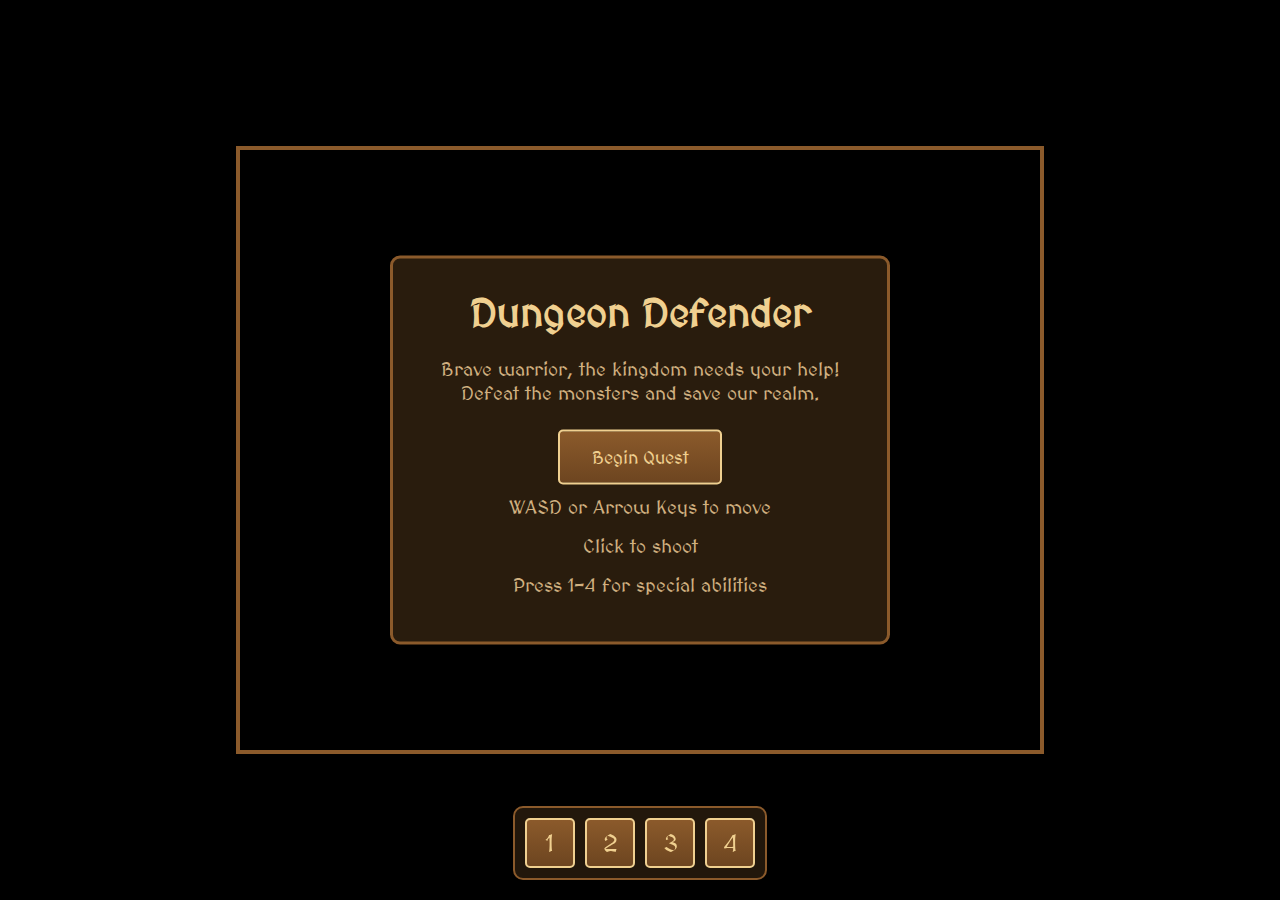
<file: Mohammed website/index.html>
<!DOCTYPE html>
<html lang="en">
<head>
    <meta charset="UTF-8">
    <meta name="viewport" content="width=device-width, initial-scale=1.0">
    <title>Dungeon Defender</title>
    <link href="https://fonts.googleapis.com/css2?family=MedievalSharp&display=swap" rel="stylesheet">
    <link rel="icon" href="favicon.ico" type="image/x-icon">
    <meta property="og:title" content="Dungeon Defender">
<meta property="og:description" content="Brave warrior, defend the kingdom from monsters!">
<meta property="og:image" content="https://yourdomain.com/game-screenshot.jpg">


    <style>
        * {
            margin: 0;
            padding: 0;
            box-sizing: border-box;
        }
        
        body {
            font-family: 'MedievalSharp', cursive;
            background: #000;
            color: #f0d090;
            text-align: center;
            overflow: hidden;
        }
        
        .game-container {
            position: relative;
            width: 100vw;
            height: 100vh;
            display: flex;
            flex-direction: column;
            align-items: center;
            justify-content: center;
        }
        
        #gameCanvas {
            border: 4px solid #8b5a2b;
            background-color: #000;
            display: block;
            margin: 0 auto;
        }
        
        .screen {
            position: absolute;
            top: 50%;
            left: 50%;
            transform: translate(-50%, -50%);
            background-color: rgba(43, 29, 14, 0.95);
            padding: 30px;
            border-radius: 10px;
            text-align: center;
            z-index: 10;
            border: 3px solid #8b5a2b;
            width: 500px;
            max-width: 90vw;
        }
        
        .screen h1 {
            color: #f0d090;
            margin-bottom: 20px;
            font-size: 2.5em;
        }
        
        .screen p {
            color: #d0b080;
            margin-bottom: 15px;
            font-size: 1.2em;
        }
        
        .hidden {
            display: none;
        }
        
        button {
            background: linear-gradient(to bottom, #8b5a2b, #6d4520);
            border: 2px solid #f0d090;
            color: #f0d090;
            padding: 15px 32px;
            text-align: center;
            display: inline-block;
            font-size: 18px;
            margin: 10px 2px;
            cursor: pointer;
            border-radius: 5px;
            font-family: 'MedievalSharp', cursive;
        }
        
        button:hover {
            background: linear-gradient(to bottom, #a06c33, #8b5a2b);
        }
        
        .ability-bar {
            position: fixed;
            bottom: 20px;
            left: 50%;
            transform: translateX(-50%);
            display: flex;
            gap: 10px;
            padding: 10px;
            background: rgba(43, 29, 14, 0.8);
            border: 2px solid #8b5a2b;
            border-radius: 10px;
            z-index: 5;
        }
        
        .ability {
            width: 50px;
            height: 50px;
            background: linear-gradient(to bottom, #8b5a2b, #6d4520);
            border: 2px solid #f0d090;
            border-radius: 5px;
            display: flex;
            align-items: center;
            justify-content: center;
            font-size: 24px;
            color: #f0d090;
            cursor: pointer;
            transition: all 0.2s;
        }
        
        .ability:hover {
            transform: translateY(-2px);
            box-shadow: 0 0 10px rgba(240, 208, 144, 0.7);
        }
        
        .stats {
            position: fixed;
            top: 20px;
            left: 20px;
            background: rgba(43, 29, 14, 0.8);
            border: 2px solid #8b5a2b;
            border-radius: 10px;
            padding: 10px;
            text-align: left;
        }
        
        .health-bar, .mana-bar {
            width: 200px;
            height: 20px;
            background: rgba(0, 0, 0, 0.5);
            border: 1px solid #8b5a2b;
            border-radius: 10px;
            margin-top: 5px;
            overflow: hidden;
            position: relative;
        }
        
        .health-fill {
            height: 100%;
            background: linear-gradient(to right, #ff3300, #ff6633);
            width: 100%;
            transition: width 0.3s;
        }
        
        .mana-fill {
            height: 100%;
            background: linear-gradient(to right, #0066ff, #3399ff);
            width: 100%;
            transition: width 0.3s;
        }
        
        .bar-text {
            position: absolute;
            top: 0;
            left: 0;
            width: 100%;
            height: 100%;
            display: flex;
            align-items: center;
            justify-content: center;
            color: white;
            text-shadow: 1px 1px 1px black;
            font-size: 12px;
        }
        
        #message {
            position: absolute;
            top: 100px;
            left: 50%;
            transform: translateX(-50%);
            font-size: 24px;
            color: white;
            text-shadow: 2px 2px 4px black;
            opacity: 0;
            transition: opacity 0.5s, transform 0.5s;
            z-index: 100;
        }
        
        #message.show {
            opacity: 1;
            transform: translateX(-50%) translateY(-20px);
        }
    </style>
</head>
<body>
    <div class="game-container">
        <div id="start-screen" class="screen">
            <h1>Dungeon Defender</h1>
            <p>Brave warrior, the kingdom needs your help! Defeat the monsters and save our realm.</p>
            <button id="start-button">Begin Quest</button>
            <div class="instructions">
                <p>WASD or Arrow Keys to move</p>
                <p>Click to shoot</p>
                <p>Press 1-4 for special abilities</p>
            </div>
        </div>
        
        <canvas id="gameCanvas" width="800" height="600" class="hidden"></canvas>
        
        <div id="message"></div>
        
        <div class="stats hidden">
            <div>Health: <span id="health-text">100/100</span></div>
            <div class="health-bar">
                <div class="health-fill"></div>
                <div class="bar-text">100/100</div>
            </div>
            <div>Mana: <span id="mana-text">100/100</span></div>
            <div class="mana-bar">
                <div class="mana-fill"></div>
                <div class="bar-text">100/100</div>
            </div>
        </div>
        
        <div class="ability-bar hidden">
            <div class="ability" data-ability="1">1</div>
            <div class="ability" data-ability="2">2</div>
            <div class="ability" data-ability="3">3</div>
            <div class="ability" data-ability="4">4</div>
        </div>
    </div>

   <script>
    // Get elements
    const startScreen = document.getElementById('start-screen');
    const startButton = document.getElementById('start-button');
    const canvas = document.getElementById('gameCanvas');
    const ctx = canvas.getContext('2d');
    const messageElement = document.getElementById('message');
    const statsElement = document.querySelector('.stats');
    const abilityBar = document.querySelector('.ability-bar');
    const healthFill = document.querySelector('.health-fill');
    const manaFill = document.querySelector('.mana-fill');
    const healthText = document.getElementById('health-text');
    const manaText = document.getElementById('mana-text');
    
    // Game variables
    let player = {
        x: 375,
        y: 275,
        width: 50,
        height: 50,
        speed: 5,
        color: '#f0d090',
        health: 100,
        maxHealth: 100,
        mana: 100,
        maxMana: 100,
        direction: 'down',
        attackCooldown: 0,
        attackCooldownMax: 10,
        shieldActive: false,
        shieldTimer: 0
    };
    
    let bullets = [];
    let enemies = [];
    let effects = [];
    let gameRunning = false;
    let mouseX = 0;
    let mouseY = 0;
    let score = 0;
    
    let keys = {
        w: false,
        a: false,
        s: false,
        d: false,
        ArrowUp: false,
        ArrowLeft: false,
        ArrowDown: false,
        ArrowRight: false,
        '1': false,
        '2': false,
        '3': false,
        '4': false
    };
    
    // Start game
    function startGame() {
        console.log("Game starting...");
        startScreen.classList.add('hidden');
        canvas.classList.remove('hidden');
        statsElement.classList.remove('hidden');
        abilityBar.classList.remove('hidden');
        gameRunning = true;
        
        // Create some enemies
        for (let i = 0; i < 5; i++) {
            spawnEnemy();
        }
        
        // Start game loop
        requestAnimationFrame(gameLoop);
    }
    
    // Spawn enemy
    function spawnEnemy() {
        // Spawn enemy at random position outside the canvas
        let x, y;
        const side = Math.floor(Math.random() * 4); // 0: top, 1: right, 2: bottom, 3: left
        
        switch(side) {
            case 0: // top
                x = Math.random() * canvas.width;
                y = -50;
                break;
            case 1: // right
                x = canvas.width + 50;
                y = Math.random() * canvas.height;
                break;
            case 2: // bottom
                x = Math.random() * canvas.width;
                y = canvas.height + 50;
                break;
            case 3: // left
                x = -50;
                y = Math.random() * canvas.height;
                break;
        }
        
        const colors = ['#00ff00', '#ff0000', '#0000ff', '#ffff00', '#ff00ff'];
        
        enemies.push({
            x: x,
            y: y,
            width: 40,
            height: 40,
            speed: 2,
            color: colors[Math.floor(Math.random() * colors.length)],
            health: 30,
            maxHealth: 30
        });
    }
    
    // Game loop
    function gameLoop() {
        if (!gameRunning) return;
        
        // Clear canvas
        ctx.clearRect(0, 0, canvas.width, canvas.height);
        
        // Update game objects
        updatePlayer();
        updateBullets();
        updateEnemies();
        updateEffects();
        
        // Draw everything
        drawPlayer();
        drawEnemies();
        drawBullets();
        drawEffects();
        
        // Continue loop
        requestAnimationFrame(gameLoop);
    }
    
    // Update player
    function updatePlayer() {
        // Movement
        let moveX = 0;
        let moveY = 0;
        
        if ((keys.w || keys.ArrowUp) && player.y > 0) {
            moveY -= player.speed;
            player.direction = 'up';
        }
        if ((keys.s || keys.ArrowDown) && player.y < canvas.height - player.height) {
            moveY += player.speed;
            player.direction = 'down';
        }
        if ((keys.a || keys.ArrowLeft) && player.x > 0) {
            moveX -= player.speed;
            player.direction = 'left';
        }
        if ((keys.d || keys.ArrowRight) && player.x < canvas.width - player.width) {
            moveX += player.speed;
            player.direction = 'right';
        }
        
        // Normalize diagonal movement
        if (moveX !== 0 && moveY !== 0) {
            const factor = 1 / Math.sqrt(2);
            moveX *= factor;
            moveY *= factor;
        }
        
        player.x += moveX;
        player.y += moveY;
        
        // Keep player in bounds
        player.x = Math.max(0, Math.min(canvas.width - player.width, player.x));
        player.y = Math.max(0, Math.min(canvas.height - player.height, player.y));
        
        // Attack cooldown
        if (player.attackCooldown > 0) {
            player.attackCooldown--;
        }
        
        // Mana regeneration
        if (player.mana < player.maxMana) {
            player.mana += 0.1;
            if (player.mana > player.maxMana) {
                player.mana = player.maxMana;
            }
            updateUI();
        }
        
        // Shield timer
        if (player.shieldActive) {
            player.shieldTimer--;
            if (player.shieldTimer <= 0) {
                player.shieldActive = false;
                showMessage("Shield expired", "#4a90e2");
            }
        }
        
        // Check for collision with enemies
        for (let i = 0; i < enemies.length; i++) {
            const enemy = enemies[i];
            if (checkCollision(player, enemy) && !player.shieldActive) {
                player.health -= 5;
                updateUI();
                
                // Knockback player
                const dx = player.x - enemy.x;
                const dy = player.y - enemy.y;
                const dist = Math.sqrt(dx * dx + dy * dy);
                if (dist > 0) {
                    player.x += (dx / dist) * 20;
                    player.y += (dy / dist) * 20;
                }
                
                // Keep player in bounds
                player.x = Math.max(0, Math.min(canvas.width - player.width, player.x));
                player.y = Math.max(0, Math.min(canvas.height - player.height, player.y));
                
                // Game over if health is 0
                if (player.health <= 0) {
                    gameOver();
                }
                
                break;
            }
        }
        
        // Check for ability keys
        if (keys['1'] && player.attackCooldown <= 0) {
            fireBasicAttack();
            keys['1'] = false; // Prevent holding key
        }
        if (keys['2'] && player.mana >= 20) {
            fireSpecialAttack();
            player.mana -= 20;
            updateUI();
            keys['2'] = false; // Prevent holding key
        }
        if (keys['3'] && player.mana >= 30) {
            healPlayer();
            player.mana -= 30;
            updateUI();
            keys['3'] = false; // Prevent holding key
        }
        if (keys['4'] && player.mana >= 40 && !player.shieldActive) {
            activateShield();
            player.mana -= 40;
            updateUI();
            keys['4'] = false; // Prevent holding key
        }
    }
    
    // Update bullets - IMPROVED VERSION
    function updateBullets() {
        for (let i = bullets.length - 1; i >= 0; i--) {
            const bullet = bullets[i];
            
            // Store previous position
            const prevX = bullet.x;
            const prevY = bullet.y;
            
            // Move bullet
            bullet.x += bullet.dx;
            bullet.y += bullet.dy;
            
            // Check if bullet is out of bounds
            if (bullet.x < 0 || bullet.x > canvas.width || bullet.y < 0 || bullet.y > canvas.height) {
                bullets.splice(i, 1);
                continue;
            }
            
            // Check for collision with enemies
            let hitEnemy = false;
            for (let j = enemies.length - 1; j >= 0; j--) {
                const enemy = enemies[j];
                
                // Use line segment collision instead of point collision
                if (lineRectCollision(prevX, prevY, bullet.x, bullet.y, 
                                     enemy.x, enemy.y, enemy.width, enemy.height)) {
                    // Damage enemy
                    enemy.health -= bullet.power;
                    
                    // Create hit effect
                    createEffect(bullet.x, bullet.y, 'hit');
                    
                    // Remove bullet
                    bullets.splice(i, 1);
                    hitEnemy = true;
                    
                    // Check if enemy is defeated
                    if (enemy.health <= 0) {
                        // Create death effect
                        createEffect(enemy.x + enemy.width/2, enemy.y + enemy.height/2, 'explosion');
                        
                        // Remove enemy
                        enemies.splice(j, 1);
                        
                        // Spawn new enemy
                        setTimeout(spawnEnemy, 1000);
                        
                        // Increase score
                        score += 10;
                    }
                    
                    break;
                }
            }
            
            if (hitEnemy) {
                continue;
            }
        }
    }
    
    // Update enemies
    function updateEnemies() {
        enemies.forEach(enemy => {
            // Move towards player
            const dx = player.x - enemy.x;
            const dy = player.y - enemy.y;
            const dist = Math.sqrt(dx * dx + dy * dy);
            
            if (dist > 0) {
                enemy.x += (dx / dist) * enemy.speed;
                enemy.y += (dy / dist) * enemy.speed;
            }
        });
    }
    
    // Update effects
    function updateEffects() {
        for (let i = effects.length - 1; i >= 0; i--) {
            const effect = effects[i];
            
            effect.timer--;
            
            if (effect.timer <= 0) {
                effects.splice(i, 1);
                continue;
            }
            
            if (effect.type === 'explosion') {
                effect.size += 1;
                effect.alpha = effect.timer / effect.maxTimer;
            }
        }
    }
    
    // Draw player
    function drawPlayer() {
        // Draw player body
        ctx.fillStyle = player.shieldActive ? '#4a90e2' : player.color;
        ctx.fillRect(player.x, player.y, player.width, player.height);
        
        // Draw eyes and details based on direction
        ctx.fillStyle = '#663300';
        
        switch(player.direction) {
            case 'down':
                ctx.fillRect(player.x + 10, player.y + 15, 8, 8);
                ctx.fillRect(player.x + 32, player.y + 15, 8, 8);
                ctx.fillRect(player.x + 15, player.y + 35, 20, 5);
                break;
            case 'up':
                ctx.fillRect(player.x + 10, player.y + 15, 8, 8);
                ctx.fillRect(player.x + 32, player.y + 15, 8, 8);
                ctx.fillRect(player.x + 15, player.y + 30, 20, 5);
                break;
            case 'left':
                ctx.fillRect(player.x + 10, player.y + 15, 8, 8);
                ctx.fillRect(player.x + 10, player.y + 35, 15, 5);
                break;
            case 'right':
                ctx.fillRect(player.x + 32, player.y + 15, 8, 8);
                ctx.fillRect(player.x + 25, player.y + 35, 15, 5);
                break;
        }
        
        // Draw shield if active
        if (player.shieldActive) {
            ctx.strokeStyle = '#ffcc00';
            ctx.lineWidth = 3;
            ctx.beginPath();
            ctx.arc(player.x + player.width/2, player.y + player.height/2, 
                    player.width/2 + 10, 0, Math.PI * 2);
            ctx.stroke();
            
            // Add glow effect
            ctx.strokeStyle = 'rgba(255, 204, 0, 0.3)';
            ctx.lineWidth = 8;
            ctx.beginPath();
            ctx.arc(player.x + player.width/2, player.y + player.height/2, 
                    player.width/2 + 10, 0, Math.PI * 2);
            ctx.stroke();
        }
    }
    
    // Draw enemies
    function drawEnemies() {
        enemies.forEach(enemy => {
            // Draw enemy body
            ctx.fillStyle = enemy.color;
            ctx.fillRect(enemy.x, enemy.y, enemy.width, enemy.height);
            
            // Draw health bar
            const healthBarWidth = enemy.width;
            const healthBarHeight = 5;
            const healthPercent = enemy.health / enemy.maxHealth;
            
            ctx.fillStyle = '#333333';
            ctx.fillRect(enemy.x, enemy.y - 10, healthBarWidth, healthBarHeight);
            
            ctx.fillStyle = healthPercent > 0.5 ? '#00ff00' : healthPercent > 0.25 ? '#ffff00' : '#ff0000';
            ctx.fillRect(enemy.x, enemy.y - 10, healthBarWidth * healthPercent, healthBarHeight);
        });
    }
    
    // Draw bullets
    function drawBullets() {
        bullets.forEach(bullet => {
            ctx.fillStyle = bullet.color;
            ctx.beginPath();
            ctx.arc(bullet.x, bullet.y, bullet.size, 0, Math.PI * 2);
            ctx.fill();
        });
    }
    
    // Draw effects
    function drawEffects() {
        effects.forEach(effect => {
            if (effect.type === 'explosion') {
                const gradient = ctx.createRadialGradient(
                    effect.x, effect.y, 0,
                    effect.x, effect.y, effect.size
                );
                gradient.addColorStop(0, 'rgba(255, 255, 0, ' + effect.alpha + ')');
                gradient.addColorStop(0.5, 'rgba(255, 128, 0, ' + effect.alpha + ')');
                gradient.addColorStop(1, 'rgba(255, 0, 0, ' + effect.alpha * 0.5 + ')');
                
                ctx.fillStyle = gradient;
                ctx.beginPath();
                ctx.arc(effect.x, effect.y, effect.size, 0, Math.PI * 2);
                ctx.fill();
            } else if (effect.type === 'hit') {
                ctx.fillStyle = 'rgba(255, 255, 255, ' + effect.alpha + ')';
                ctx.beginPath();
                ctx.arc(effect.x, effect.y, effect.size, 0, Math.PI * 2);
                ctx.fill();
            } else if (effect.type === 'heal') {
                ctx.fillStyle = 'rgba(0, 255, 0, ' + effect.alpha + ')';
                ctx.beginPath();
                ctx.arc(effect.x, effect.y, effect.size, 0, Math.PI * 2);
                ctx.fill();
            }
        });
    }
    
    // Fire basic attack
    function fireBasicAttack() {
        if (player.attackCooldown > 0) return;
        
        // Set attack cooldown
        player.attackCooldown = player.attackCooldownMax;
        
        // Calculate bullet direction
        let dx = mouseX - (player.x + player.width/2);
        let dy = mouseY - (player.y + player.height/2);
        const dist = Math.sqrt(dx * dx + dy * dy);
        
        if (dist > 0) {
            dx = dx / dist * 10;
            dy = dy / dist * 10;
        } else {
            // Default direction if mouse is on player
            switch(player.direction) {
                case 'up': dx = 0; dy = -10; break;
                case 'down': dx = 0; dy = 10; break;
                case 'left': dx = -10; dy = 0; break;
                case 'right': dx = 10; dy = 0; break;
            }
        }
        
        // Create bullet
        const bullet = {
            x: player.x + player.width/2,
            y: player.y + player.height/2,
            size: 8,
            dx: dx,
            dy: dy,
            power: 10,
            color: '#ffff00'
        };
        
        bullets.push(bullet);
    }
    
    // Fire special attack
    function fireSpecialAttack() {
        // Create multiple bullets in a circle
        const bulletCount = 12;
        
        for (let i = 0; i < bulletCount; i++) {
            const angle = (i / bulletCount) * Math.PI * 2;
            const dx = Math.cos(angle) * 8;
            const dy = Math.sin(angle) * 8;
            
            const bullet = {
                x: player.x + player.width/2,
                y: player.y + player.height/2,
                size: 8,
                dx: dx,
                dy: dy,
                power: 15,
                color: '#ff00ff'
            };
            
            bullets.push(bullet);
        }
        
        // Create effect
        createEffect(player.x + player.width/2, player.y + player.height/2, 'explosion');
        
        // Show message
        showMessage("Special Attack!", "#ff00ff");
    }
    
    // Heal player
    function healPlayer() {
        const healAmount = 30;
        player.health = Math.min(player.maxHealth, player.health + healAmount);
        
        // Create effect
        createEffect(player.x + player.width/2, player.y + player.height/2, 'heal');
        
        // Show message
        showMessage("Healed " + healAmount + " HP", "#00ff00");
        
        // Update UI
        updateUI();
    }
    
    // Activate shield
    function activateShield() {
        player.shieldActive = true;
        player.shieldTimer = 300; // 5 seconds at 60fps
        
        // Show message
        showMessage("Shield Activated!", "#4a90e2");
    }
    
    // Create effect
    function createEffect(x, y, type) {
        let effect;
        
        switch(type) {
            case 'explosion':
                effect = {
                    x: x,
                    y: y,
                    size: 10,
                    alpha: 1,
                    type: type,
                    timer: 30,
                    maxTimer: 30
                };
                break;
            case 'hit':
                effect = {
                    x: x,
                    y: y,
                    size: 5,
                    alpha: 1,
                    type: type,
                    timer: 10,
                    maxTimer: 10
                };
                break;
            case 'heal':
                effect = {
                    x: x,
                    y: y,
                    size: 30,
                    alpha: 0.7,
                    type: type,
                    timer: 20,
                    maxTimer: 20
                };
                break;
        }
        
        effects.push(effect);
    }
    
    // Show message
    function showMessage(text, color) {
        messageElement.textContent = text;
        messageElement.style.color = color || 'white';
        messageElement.classList.add('show');
        
        setTimeout(() => {
            messageElement.classList.remove('show');
        }, 2000);
    }
    
    // Update UI
    function updateUI() {
        // Update health bar
        const healthPercent = player.health / player.maxHealth * 100;
        healthFill.style.width = healthPercent + '%';
        healthText.textContent = Math.floor(player.health) + '/' + player.maxHealth;
        document.querySelector('.health-bar .bar-text').textContent = 
            Math.floor(player.health) + '/' + player.maxHealth;
        
        // Update mana bar
        const manaPercent = player.mana / player.maxMana * 100;
        manaFill.style.width = manaPercent + '%';
        manaText.textContent = Math.floor(player.mana) + '/' + player.maxMana;
        document.querySelector('.mana-bar .bar-text').textContent = 
            Math.floor(player.mana) + '/' + player.maxMana;
    }
    
    // Check collision between two objects
    function checkCollision(obj1, obj2) {
        return obj1.x < obj2.x + obj2.width &&
               obj1.x + obj1.width > obj2.x &&
               obj1.y < obj2.y + obj2.height &&
               obj1.y + obj1.height > obj2.y;
    }
    
    // Line segment to rectangle collision detection
    function lineRectCollision(x1, y1, x2, y2, rx, ry, rw, rh) {
        // Check if either endpoint is inside the rectangle
        if (pointRectCollision(x1, y1, rx, ry, rw, rh) || 
            pointRectCollision(x2, y2, rx, ry, rw, rh)) {
            return true;
        }
        
        // Check if line intersects any of the rectangle's sides
        // Line vs top edge
        if (lineLineCollision(x1, y1, x2, y2, rx, ry, rx + rw, ry)) return true;
        // Line vs right edge
        if (lineLineCollision(x1, y1, x2, y2, rx + rw, ry, rx + rw, ry + rh)) return true;
        // Line vs bottom edge
        if (lineLineCollision(x1, y1, x2, y2, rx, ry + rh, rx + rw, ry + rh)) return true;
        // Line vs left edge
        if (lineLineCollision(x1, y1, x2, y2, rx, ry, rx, ry + rh)) return true;
        
        return false;
    }

    // Point to rectangle collision detection
    function pointRectCollision(px, py, rx, ry, rw, rh) {
        return px >= rx && px <= rx + rw && py >= ry && py <= ry + rh;
    }

    // Line segment to line segment collision detection
    function lineLineCollision(x1, y1, x2, y2, x3, y3, x4, y4) {
        // Calculate the direction of the lines
        const uA = ((x4-x3)*(y1-y3) - (y4-y3)*(x1-x3)) / ((y4-y3)*(x2-x1) - (x4-x3)*(y2-y1));
        const uB = ((x2-x1)*(y1-y3) - (y2-y1)*(x1-x3)) / ((y4-y3)*(x2-x1) - (x4-x3)*(y2-y1));
        
        // If uA and uB are between 0-1, lines are colliding
        return (uA >= 0 && uA <= 1 && uB >= 0 && uB <= 1);
    }
    
    // Game over
    function gameOver() {
        gameRunning = false;
        showMessage("Game Over! Score: " + score, "#ff0000");
        
        // Show start screen after delay
        setTimeout(() => {
            startScreen.classList.remove('hidden');
            canvas.classList.add('hidden');
            statsElement.classList.add('hidden');
            abilityBar.classList.add('hidden');
            
            // Reset player
            player.x = 375;
            player.y = 275;
            player.health = 100;
            player.mana = 100;
            player.shieldActive = false;
            
            // Reset game
            bullets = [];
            enemies = [];
            effects = [];
            score = 0;
            
            updateUI();
        }, 3000);
    }
    
    // Start button event listener
    startButton.addEventListener('click', startGame);
    
    // Keyboard input
    window.addEventListener('keydown', (e) => {
        if (keys.hasOwnProperty(e.key)) {
            keys[e.key] = true;
        }
    });
    
    window.addEventListener('keyup', (e) => {
        if (keys.hasOwnProperty(e.key)) {
            keys[e.key] = false;
        }
    });
    
    // Mouse input
    canvas.addEventListener('mousemove', (e) => {
        const rect = canvas.getBoundingClientRect();
        mouseX = e.clientX - rect.left;
        mouseY = e.clientY - rect.top;
    });
    
    canvas.addEventListener('click', () => {
        if (gameRunning && player.attackCooldown <= 0) {
            fireBasicAttack();
        }
    });
    
    // Ability buttons
    document.querySelectorAll('.ability').forEach(ability => {
        ability.addEventListener('click', () => {
            if (!gameRunning) return;
            
            const abilityType = ability.getAttribute('data-ability');
            
            switch(abilityType) {
                case '1':
                    fireBasicAttack();
                    break;
                case '2':
                    if (player.mana >= 20) {
                        fireSpecialAttack();
                        player.mana -= 20;
                        updateUI();
                    } else {
                        showMessage("Not enough mana!", "#0066ff");
                    }
                    break;
                case '3':
                    if (player.mana >= 30) {
                        healPlayer();
                        player.mana -= 30;
                        updateUI();
                    } else {
                        showMessage("Not enough mana!", "#0066ff");
                    }
                    break;
                case '4':
                    if (player.mana >= 40 && !player.shieldActive) {
                        activateShield();
                        player.mana -= 40;
                        updateUI();
                    } else if (player.shieldActive) {
                        showMessage("Shield already active!", "#4a90e2");
                    } else {
                        showMessage("Not enough mana!", "#0066ff");
                    }
                    break;
            }
        });
    });
</script>
</file>
